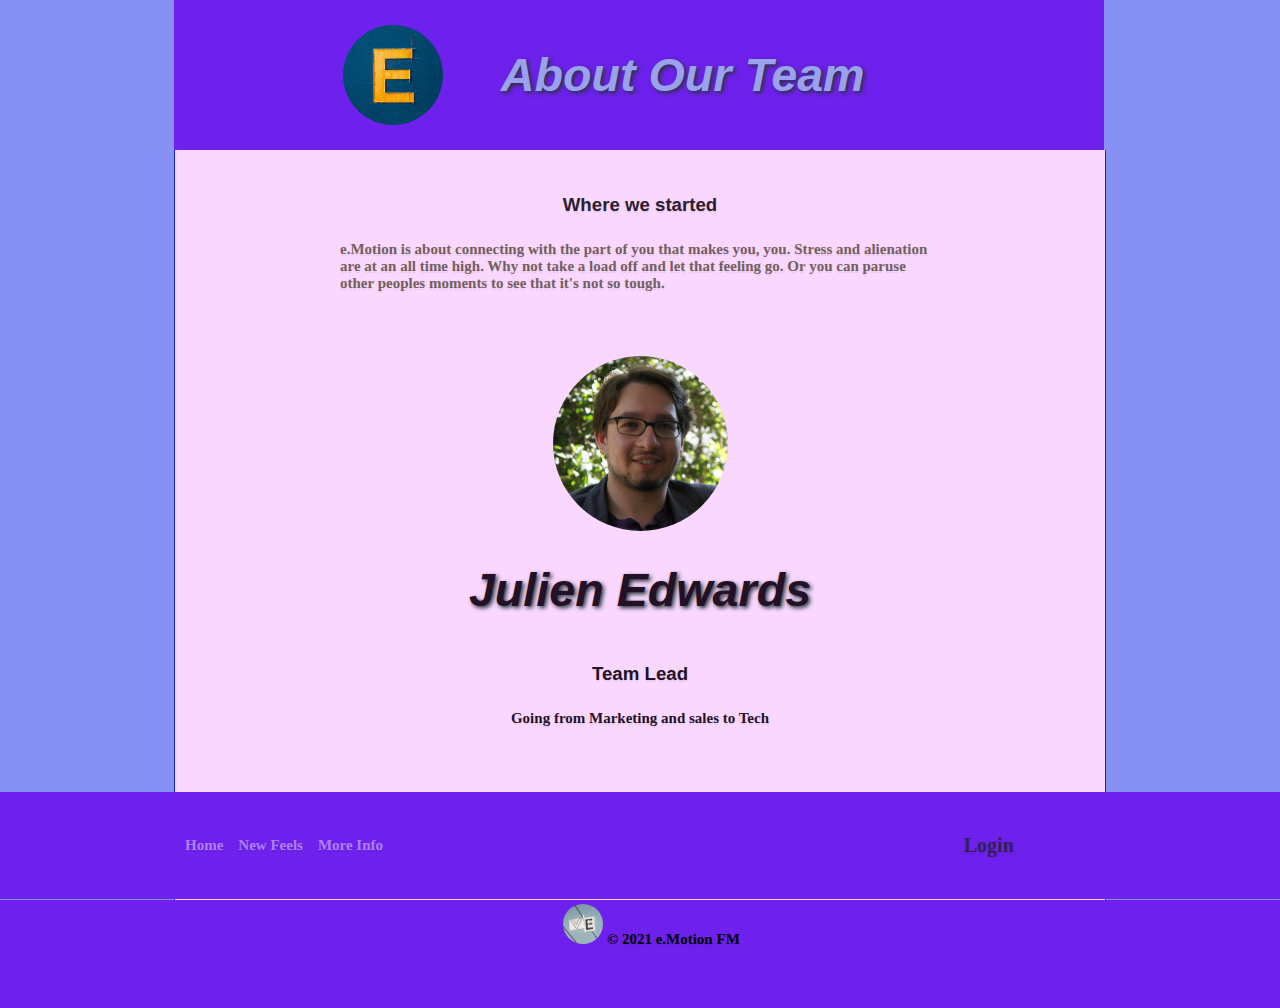
<file: emotion/about.html>
<!DOCTYPE html>
<html lang="eng">
<head>
    <meta charset="UTF-8">
    <meta name="viewport" content="width=device-width, initial-scale=1.0">
    <meta http-equiv="X-UA-Compatible" content="ie=edge">
    <title>Emotion Tracker</title>
    <link rel="icon" href="./smalllogo.jpg" type="image" size="16x16">
    <link href="./css/style.css" type="text/css" rel="stylesheet">
    <script defer src="./js/about.js"></script>

</head>
<body>
    <div id="container">
        <header class='header about-header'>
            <a class='header-logo' href='./index.html'><img class='header-logo' src='./logo.jpg'></a>
            <h1>About Our Team</h1>
        </header>

    <main>
    <div class='about-text'>
        <h2 id="about-title">Where we started</h2>
        <div id="about-box">
        <p>e.Motion is about connecting with the part of you that makes you, you. Stress and alienation are at an all time high. Why not take a load off and let that feeling go. Or you can paruse other peoples moments to see that it's not so tough.</p>
    </div>
    </div>
    <div id='staffWrapper'>
        <div id='staff-flow'>
        </div>
    </div>

    <div class='nav'>
        <div class='navWrap'>
            <nav class='navBox' >
    
                <li><a href="./index.html"><i></i>Home</a> 
                </li>
            
                <li><a href="./feel.html"><i></i>New Feels</a> 
                </li>
    
                <li><a href="./about.html"><i></i>More Info</a> 
                </li>
    
            </nav>
        <div id='profileSwitch'>
                
                
        </div>
    </div>
    
    </div>

    
    </main>
    
    
    
    <footer class='footer'>
        
        <div class="footer-contain"> 
            <div class="link-box">
            <img src="./smalllogo.jpg" class="footer-logo" width="40" height="40" border-radius="50%">
            
            &copy; 2021 e.Motion FM
            </div>
    </div>
        </div>
        
    </footer>
    </div>
    </body>
    
    </html>
</file>
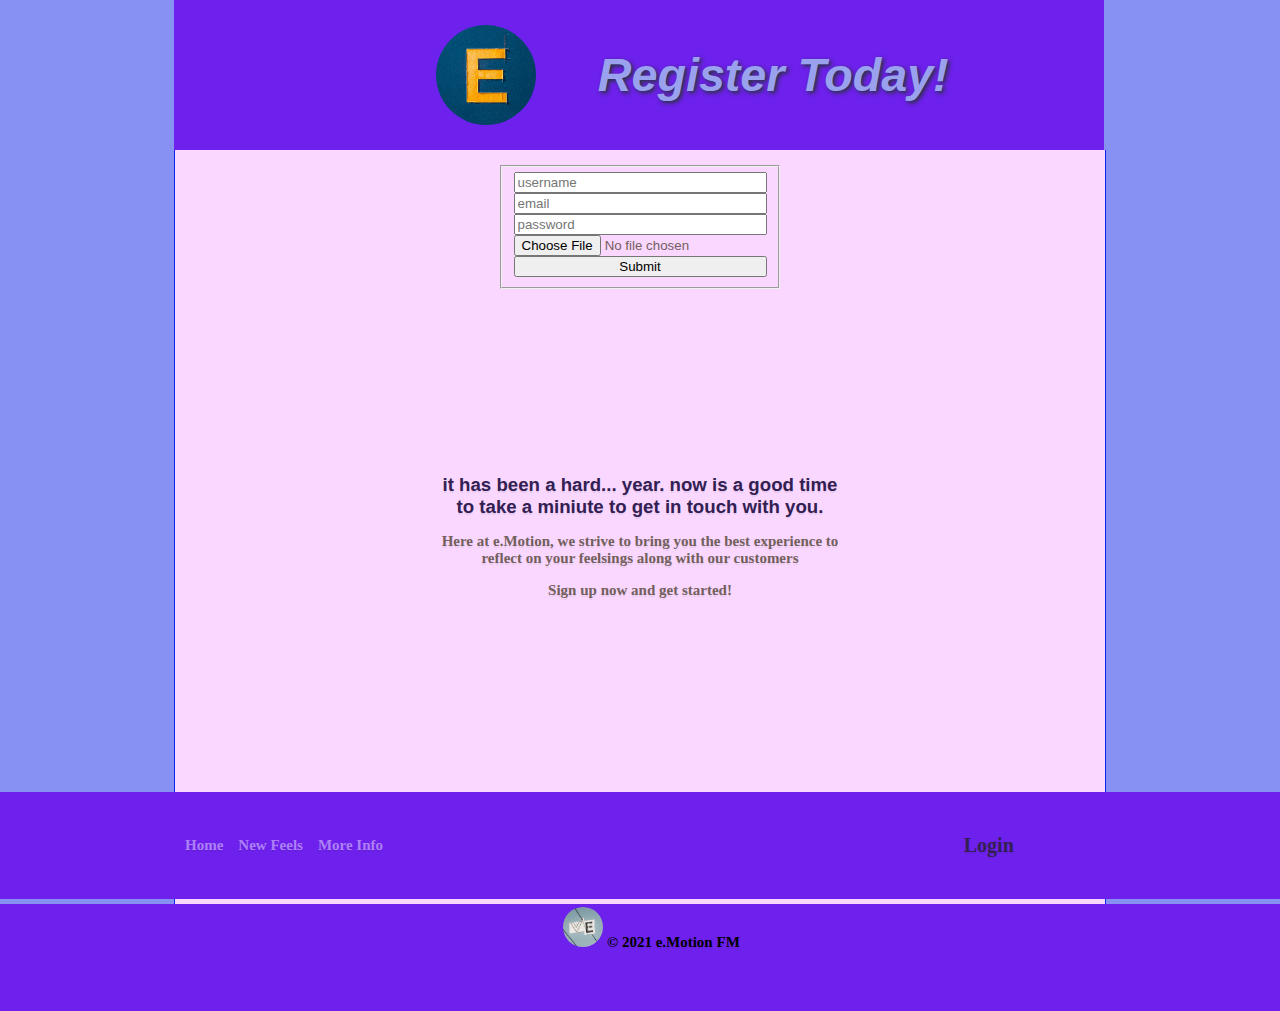
<file: emotion/register.html>
<!DOCTYPE html>
<html lang="eng">
<head>
    <meta charset="UTF-8">
    <meta name="viewport" content="width=device-width, initial-scale=1.0">
    <meta http-equiv="X-UA-Compatible" content="ie=edge">
    <title>Register an Account</title>
    <link rel="icon" href="./smalllogo.jpg" type="image" size="16x16">
    <link href="./css/style.css" type="text/css" rel="stylesheet">
    <script defer src="./js/register.js"></script>

</head>

<body>
<div class="container">

<header class='register-header'>
    <a class='header-logo' href='./index.html'><img class='header-logo' src='./logo.jpg'></a>
        <h1>Register Today!</h1>
    </img>
</header>

<main class='registration'> 
    <form id='register-form'>
        <fieldset id='register-field'>
            <span id='error-message'></span>
            <input name='username' placeholder='username' type='text' />
            <input name='email' placeholder='email' type='email' />
            <input name='password' placeholder='password' type='password' />
            <input id="image" placeholder="Image?" name='image' type='file' />
            <button type="submit" id='submit-register'>Submit</button>
        </fieldset>
    </form>

    <div class='register-text'>
    <div class='regiWrap'>
        <h3>It has been a hard... year. Now is a good time to take a miniute to get in touch with you.</h3>
        <p>Here at e.Motion, we strive to bring you the best experience to reflect on your feelsings along with our customers</p>
        <p>Sign up now and get started!</p>
    </div>
    </div>

    <div class='nav'>
        <div class='navWrap'>
        <nav class='navBox' >
    
                <li><a href="./index.html"><i></i>Home</a> 
                </li>
            
                <li><a href="./feel.html"><i></i>New Feels</a> 
                </li>
    
                <li><a href="./about.html"><i></i>More Info</a> 
                </li>
    
        </nav>
        <div id='profileSwitch'>
                
                
        </div>
        </div>
    </div> 
</main>



<footer class='footer'> 
    <div class="footer-contain"> 
        <div class="link-box">
        <img src="./smalllogo.jpg" class="footer-logo" width="40" height="40" border-radius="50%" />
        
        &copy; 2021 e.Motion FM
        </div>
</div>
</footer>
</div>
    

</div>
</body>

</html>
</file>
<file: emotion/css/style.css>
html {
  box-sizing: border-box;
  display: grid;
  font-weight: 900;
  font-size: 15px;
  color: #73605B;
  text-shadow: 0 2px 0 rgba(0, 0, 0, 0.07);
  min-height: calc(100vh + 100px);
  min-width: 100ch;
  justify-self: center;
  margin: auto;
}

body{
  overflow-x: hidden;
  position: relative;
  min-height: calc(100vh + 100px);;
  box-sizing: border-box;
  margin:auto;
  min-width: 930px;
  background-color: #8691f3;
  height:fit-content;
}

.container{
  position: relative;
  top: 0px;
  grid-template-rows: auto auto 100px;
  min-width: 700px;
  width: 100%;
  height:100%;
  display: grid;
  min-height: 100vh;
  justify-content: center;
  
}

.header{
  position: relative;
  top: 0px;
  max-width: 930px;
  min-width: 500px;
  height: 150px;
  align-content: center;
  display: grid;
  grid-template-columns: 50% 50%;
  background-color: rgb(110, 32, 236);
}

.feel-header  {
  grid-template-columns: 50% 30% auto;
  justify-content:center;
}

.home-header{
  grid-template-columns: 50% 30% auto;
}

h1 .home-header {
  text-justify: right;
}
.login-header{
  grid-template-columns: 50% 30% auto;
}
 .register-header{
  position: relative;
  top: 0px;
  max-width: 930px;
  min-width: 500px;
  height: 150px;
  align-content: center;
  display: grid;
  background-color: rgb(110, 32, 236);
  grid-template-columns: 40% auto auto;
}

.header-logo{
  border-radius: 50%;
  width: 100px;
  height: 100px;
  justify-content: right;
  align-self: center;
  margin-left: auto;
  margin-right: 10px;
}

.home-header{
  text-justify: ;
}

.about-header{
  grid-template-columns: 30% auto auto auto;
}

 .header-text{
  margin-right: auto;
  text-justify: left;
  text-align: center;

}

main {
  max-width: 930px;
  min-width: 700px; 
  margin: auto;
  min-height: calc(100vh - 150px);
  display: grid;
  background-color: #f9d7ff;
  justify-content: center;
  grid-row-start: 2;
  grid-row-end: 3;
  grid-template-rows: auto auto 100px;
  border-left: 1px solid  #0E23E9;
  border-right: 1px solid #0E23E9;
}

.about-text{
  position: relative;
  display: grid;
  align-content: center;

}

#about-title{
  justify-self: center;
}

#about-box{
  max-width:600px;
  justify-content: center;
  margin-left: auto;
  margin-right: auto;
}

.login-text main{
  position: relative;
  justify-self: center;
}

.login-title{
  margin-top:20px;
  align-content: center;
  justify-content: center;
  display: grid;
  
}




.footer{
  position: relative;
  align-content: center;
  height:100px;
  bottom: 0px;
  background-color:rgb(110, 32, 236);
  margin: 0 -9999rem;
  padding: 0.25rem 9999rem;
  max-width: 930px;
  min-width: 700px;
}

.footer-contain{

  margin-left: 25px;
  height: 100%;
  display: grid;
  justify-content: center;
  align-content: top;
  color: black;
  
}

.link-box{
  color: black;
  height:90px;
  display: inline-block;
  bottom: 10px;

}

.footer-logo{
  border-radius: 50%;
  width: 40px;
  height: 40px;
}


h1{
  font-family: 'Poppins', Arial, Helvetica, sans-serif;
  text-shadow: 2px 2px 4px #253438;
  font-size: 35pt;
  font-style: oblique;
  font-weight: bold;
  text-align: center;
  text-justify: left;
  color: #9aa2f0;
}

.titles{
  color:#2b212e;
}
h2{
  font-family: 'Poppins', Arial, Helvetica, sans-serif;
  font-weight: bold;
  font-size: 14pt;
  color:  #2b212e;
  margin-bottom: 10px;
}
h3{
  font-family:  Helvetica, sans-serif;
  font-size: 14pt;
  color: rgb(51, 32, 83);
  text-transform: lowercase;
  margin:auto;
}
h4{
  text-align: center;
  color: white;
  font-size: 18pt;
  padding: 10px;
}


a{
  text-decoration: none;
  color: rgb(51, 32, 83);
  transition: color 0.3s ease;
}
a:hover{
  color:  rgb(252, 174, 5)
}

.proWrap a:hover{
  color: black
}

b{
  height: 1rem;
  width: auto;
  font-style: bold;
  padding-left: 5px;
  color:rgb(110, 32, 236);
}

.lv2{
  font-size: 20px;
  display: grid;
  grid-template-columns: auto auto auto;
  margin-left: auto;
  justify-content: center;
}

.lv2 h2{
  grid-column-start: 2;
}

.yourwrapper{
  display: inline-block;
  
 
}

#feel-section{
  width: 100%;
  max-width: 930px;
  min-height: calc(70vh);
}

#feel-form{
  margin:auto;
  min-height:300px;
  max-width: 400px;
}

#feel-fields{
  min-height: 200px;
  max-width: 350px;
  display:grid;
  margin: auto;
  grid-template-rows: auto 20px 25px 50px 40px auto;
  padding-left: 70px;
  padding-right: 70px;
  align-content: center;

}

#intro{
  justify-content: center;
  min-height: fit-content;
  display: grid;
  padding: 30px;
  top: 10px;

}

#staff-flow{
  justify-content: center;
  display: grid;
  min-height: 200px;
  max-width: 930px;
  min-width: 700px;
}

#staffWrapper{
  position: relative;
  height: 100%;
  display: block;
  grid-row-start: 2;
  grid-row-end: 3;
  max-width: 930px;
  padding-top: 20px;
}

.staff-card{
  margin:auto;
  justify-content: center;
  display: grid;
}

.staffcard-text{
  display: grid;
  margin: auto;
}

.staffer-text{
  justify-self: center;
  color:#231127
}
 

.staffer-pic{
  justify-self: center;
  border-radius: 50%;
  width: 175px;
  height: 175px;
}

.nav{
  background-color: rgb(110, 32, 236);
  position: sticky;
  bottom: 0px;
  margin: 0 -9999rem;
  padding: 0.25rem 9999rem;
  height: 100px;
  min-width: 930;
  align-content: center;
 
}

*:before,
*:after {
  box-sizing: inherit;
}

.navWrap{
position: relative;
max-width: 930px; 
box-sizing: border-box;
display: grid;
z-index: 1;
height: 100%;
grid-template-columns: 75% 25%;

}

#profile{
  justify-self: center;
  justify-content: center;
  display: grid;

  width: 100%;
  padding-top: 10px;
}

#profileCard{
  position: relative;
  display: grid;
  justify-self: center;
  justify-content: center;
  top: 10px;
  max-height: fit-content;
  grid-template-rows: auto auto auto;
  color: #363237;

}

.profileInfo{
  position: relative;
  display: grid;
  justify-self: center;
  margin-bottom: 10px;

}

.picWrap{
  position: relative;
  display: grid;
  justify-content: center;
}

#profilePic{
  height: 100px;
  width: 100px;
  border-radius: 50%;
  margin: auto;;
}
.buttWrap{
  position: relative;
  display: grid;
  justify-content: center;
  margin-bottom: 15px;
}

#logoutButton{
  margin: auto;
  max-width: 70px;
  position: relative;
}

#profileSwitch{
    width: auto;
    height: auto;
    margin: auto;
    display: grid;
    justify-content: center;
    font-size: 20px;
  }


  .profileButton{

    margin: auto;
    padding: 20pz;
    align-content: center;
    font-size: 20px;
  }

  .proWrap{
    position: relative;
    height:70px;
    width: 100px;
    justify-content: center;
    display: grid;
  }
  

  .navBox{
    position: relative;
    min-width: 920px;
    height: 100%;
    margin: auto;
    display: grid;
    left:10px;
    justify-content: left;
    align-content: center;
    box-sizing: content-box;
    grid-template-columns: auto auto auto 60%;
    
  }

  .navBox li{
    margin-right: 15px;
    display: inline-block;
  }
  nav ul li {

    display: grid;
    padding-right: 10px;
  }

  nav a{
    color: rgb(173, 129, 245);
  }

  .profileButton a{
    color: rgb(173, 129, 245);
  }
  
 

  .proWrap:hover{
    background-color:  rgb(252, 174, 5);
  }
   .profileButton a:hover{
    color: black;
  }
  .loginButton a{
    color: rgb(173, 129, 245);
  }

  #picWrapper{
    display: grid;
    align-content: center;
    justify-self: center;
  }

  #nav-logo {
    width: 17px;
  }

  .btn{
    width: 100px;
    height: 100px;
    background-color:  rgb(110, 32, 236);
    will-change:transform;
    transition: transform 300ms;

  }

  .btn:hover{
    background-color:  rgb(252, 174, 5);
  }

  .feel-text{
    position: relative;
    top: 0px;
    max-width: 930px;
    height:fit-content;
    display: grid;;
    justify-content: center;
  }



  #feel-flow{
    margin: auto;
    width: 100%;
    max-width: 930px;
    background-color:blanchedalmond;
    
  }

  .card{
    max-width: 400px;
    max-height: 250px;
    position: relative;
    margin: auto;
    margin-bottom:1px;
    display: grid;
    border: 2px solid purple;
    box-sizing: border-box;
    box-shadow: 20px 3px 20px #3f4d51;
    background-color: black;
    overflow: hidden;
    justify-self: center;
  }

.majorFeel{
  margin-top: 4px;
  font-style: bold;
  font-size: 20px;
  display: grid;
  justify-content: center;
  color:rgb(51, 32, 83);
}

.minorTags{
  font-size: 14px;
  font-style: italic;
  display: grid;
  justify-content: center;
  color:rgb(51, 32, 83);
}

.thoughts{
  color:rgb(51, 32, 83);
}

.cardText{
  background-color: #A272F0;
  max-height: 200px;
  max-width: 250px;
  margin-top: 75px;
  opacity: 60%;
  position: absolute;
  justify-self: center;
  padding: 7px;
  will-change:transform;
  transition: transform 1200ms;
}



.feelsButton{
  position:absolute;
  bottom:1rem;
  right: 1rem;
}
 


  .flow-image{
    position: relative;
    height: 250px;
    justify-self: center;
    margin:auto;
    filter: blur(5px);
    -webkit-filter: blur(5px);
    background-repeat: no-repeat;
    background-size: auto;
    box-sizing: border-box;
    will-change:transform;
    transition: transform 1200ms;
  }

  .flow-image:hover{
    filter: blur(0px);
    -webkit-filter: blur(0px);
    height: 270px;
  }

  #login{
    
    display:grid;
    width: 100%;
    min-height: 100vh;
    margin: auto;
    min-width: 450px;
    box-sizing: border-box;
    justify-content: center;
    
  }

  #login-form{
    position: relative;
    top: 100px;
    height:400px;
    justify-content: center;
  }

  #register-form{
    margin-top: 15px;
    margin-bottom: 15px;
    min-height: fit-content;
    display: grid;
    max-width: 350px;
    max-height:220px;
    justify-self: center;
  }

  .register-text{
    min-height: fit-content;
    display:grid;
    justify-content: center;
  }

  .regiWrap{
    padding: 20px;
    display: block;
    margin-top: 70px;
    margin-bottom: 90px;
    text-align: center;
    align-content: center;
    border-radius: 15%;
    max-width: 400px;
    min-height:300px;
  }

  h3 .regiWrap {
    text-align: center;
    margin-top: auto;
  }

  #register-field{
    display: grid;
    grid-template-rows: auto auto auto auto;


  }

  #login-field{
    display: grid;
    max-width: 500px;
    min-width: 300px;
    grid-template-rows: auto auto auto 50px;
    justify-content: center;
  }


  .enter-field{
    justify-self: center;
  }

  #submit-login{
    height: 50%;
    width:50%;
    justify-self: center;
    align-self: center;
  }

  #usernameField{
    
    padding-top: 10px;
    max-height:fit-content;
    width:100%;
    min-width: 50%;
  }

  #emailField{
    width:auto;
    min-width: 50%
  }
</file>
